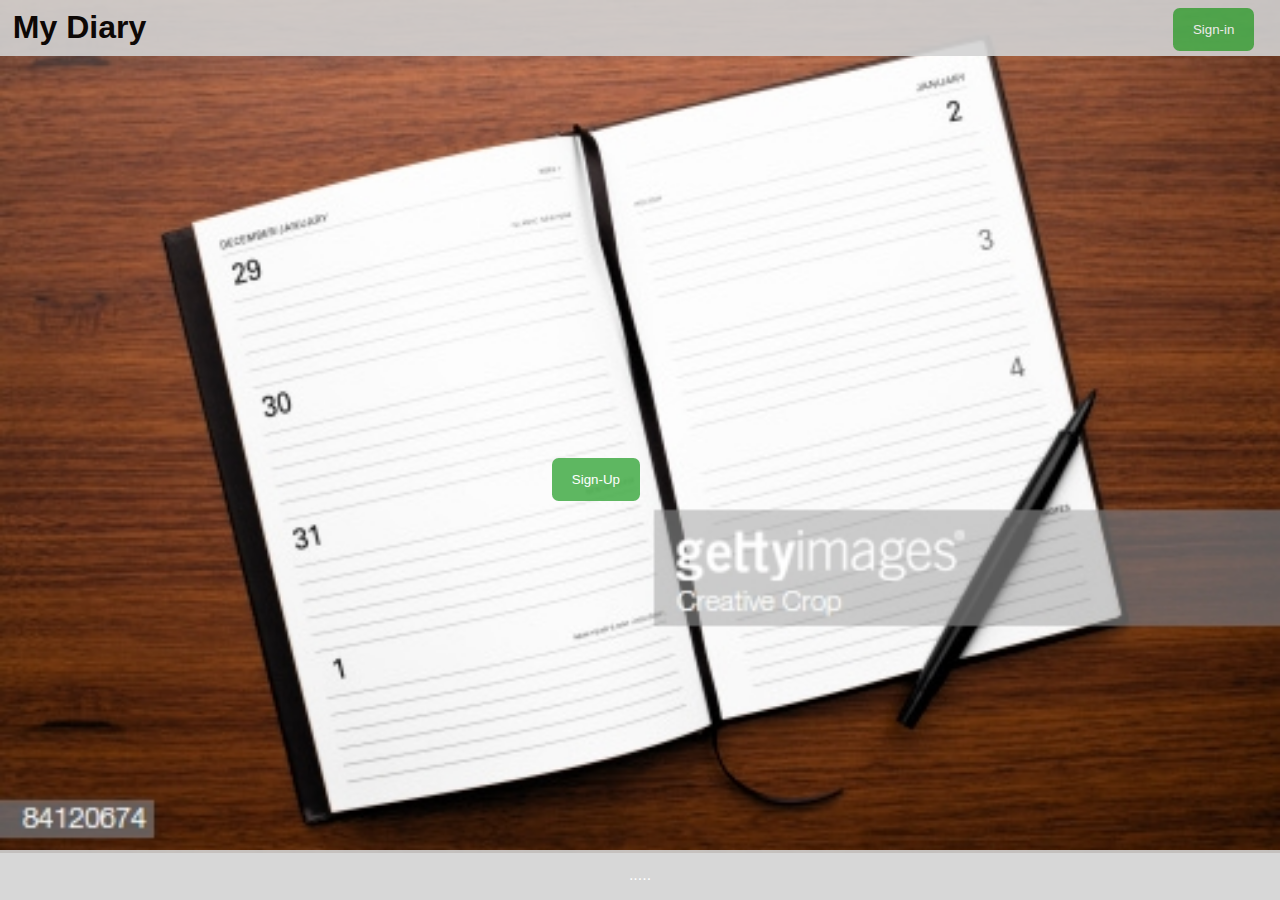
<file: index.html>
<!DOCTYPE html>
<html>

<head>
  <meta charset="utf-8">
  <meta name="viewport" content="width=device-width, initial-scale=1">
  <link rel="stylesheet" href="templates/index/style.css">
  <title>My Diary App</title>
</head>

<body class="image1">
  <main>
    <header>
      <h1>My Diary</h1>
    </header>
    <div id="sign-in" class="float">
      <button class="zoom-button" id="loginForm">Sign-in</button>
      <div id="id01" class="modal">
        <form class="modal-content animate curve-form zoom" action="/action_page.php">
          <div class="imgcontainer curve-form">
            <span id="cancelLogin" class="close" title="Close Modal">&times;</span>
          </div>

          <div class="container">
            <label for="uname">
              <b>Username</b>
            </label>
            <input type="text" placeholder="Enter Username" name="uname" required>

            <label for="psw">
              <b>Password</b>
            </label>
            <input type="password" placeholder="Enter Password" name="psw" required>

            <button id="login" class="form-button">Login</button>
          </div>
        </form>
      </div>
    </div>

    <div id="sign-up">
      <button class="zoom-button" id="registerForm">Sign-Up</button>
      <div id="id02" class="modal">
        <form class="modal-content animate curve-form" action="/action_page.php">
          <div class="imgcontainer">
            <span id="cancelRegister" class="close" title="Close Modal">&times;</span>
          </div>

          <div class="container">
            <label for="uname">
              <b>Username</b>
            </label>
            <input type="text" placeholder="Enter Username" name="uname" required>

            <label for="psw">
              <b>Password</b>
            </label>
            <input type="password" placeholder="Enter Password" name="psw" required>

            <label for="email">
              <b>Email</b>
            </label>
            <input type="password" placeholder="Enter Email" name="email" required>


            <button id="register" class="form-button">Register</button>

          </div>


        </form>
      </div>
    </div>
    <footer>
      <p>.....</p>
    </footer>
  </main>
  <script src="templates/index/javascript.js"></script>
</body>
</html>
</file>
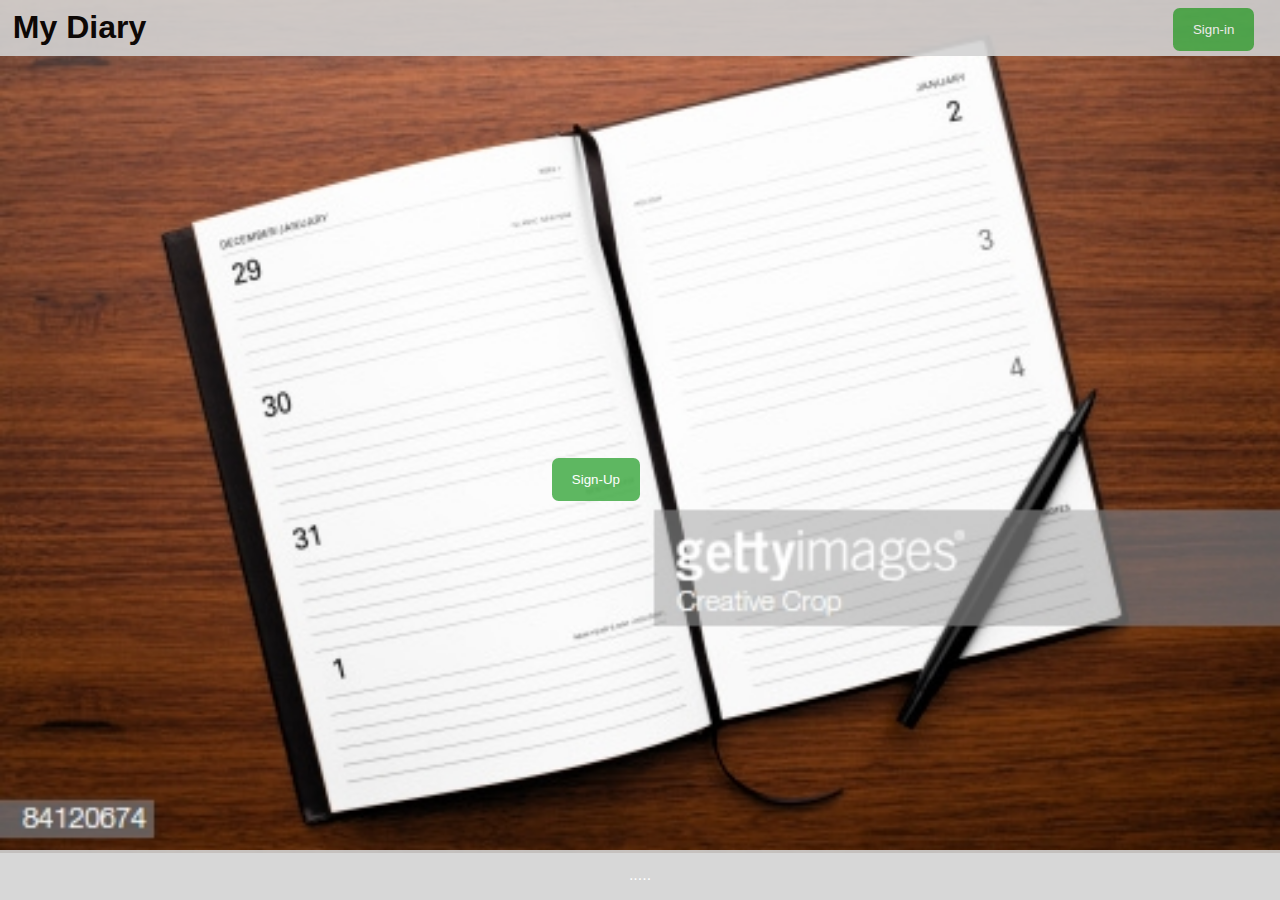
<file: index/index.html>
<!DOCTYPE html>
<html>

<head>
  <meta charset="utf-8">
  <meta name="viewport" content="width=device-width, initial-scale=1">
  <link rel="stylesheet" href="style.css">
  <title>My Diary App</title>
</head>

<body class="image1">
  <main>
    <header>
      <h1>My Diary</h1>
    </header>
    <div id="sign-in" class="float">
      <button class="zoom-button" id="loginForm">Sign-in</button>
      <div id="id01" class="modal">
        <form class="modal-content animate curve-form zoom" action="/action_page.php">
          <div class="imgcontainer curve-form">
            <span id="cancelLogin" class="close" title="Close Modal">&times;</span>
          </div>

          <div class="container">
            <label for="uname">
              <b>Username</b>
            </label>
            <input type="text" placeholder="Enter Username" name="uname" required>

            <label for="psw">
              <b>Password</b>
            </label>
            <input type="password" placeholder="Enter Password" name="psw" required>

            <button id="login" class="form-button">Login</button>
          </div>
        </form>
      </div>
    </div>

    <div id="sign-up">
      <button class="zoom-button" id="registerForm">Sign-Up</button>
      <div id="id02" class="modal">
        <form class="modal-content animate curve-form" action="/action_page.php">
          <div class="imgcontainer">
            <span id="cancelRegister" class="close" title="Close Modal">&times;</span>
          </div>

          <div class="container">
            <label for="uname">
              <b>Username</b>
            </label>
            <input type="text" placeholder="Enter Username" name="uname" required>

            <label for="psw">
              <b>Password</b>
            </label>
            <input type="password" placeholder="Enter Password" name="psw" required>

            <label for="email">
              <b>Email</b>
            </label>
            <input type="password" placeholder="Enter Email" name="email" required>


            <button id="register" class="form-button">Register</button>

          </div>


        </form>
      </div>
    </div>
    <footer>
      <p>.....</p>
    </footer>
  </main>
  <script src="javascript.js"></script>
</body>

</html>
</file>
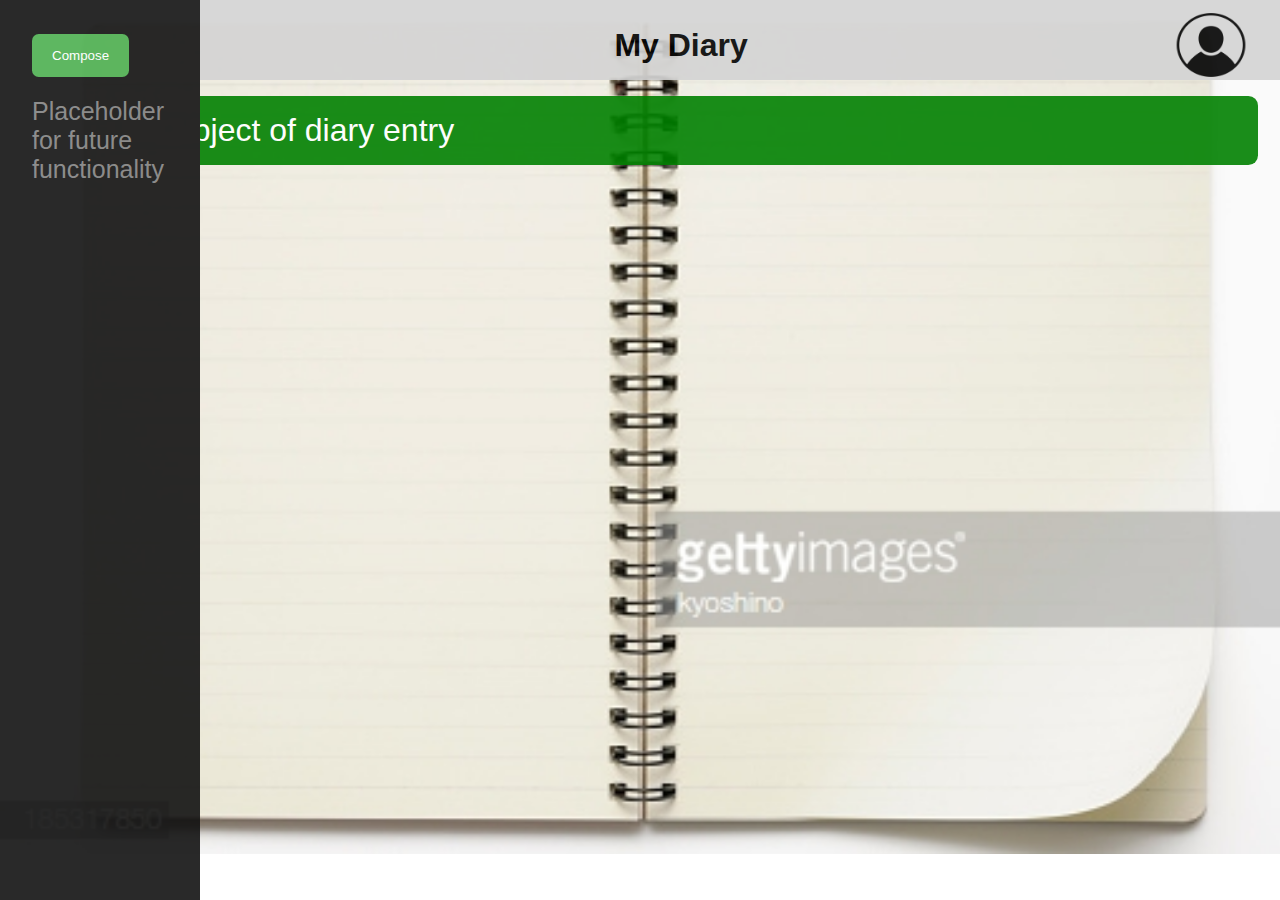
<file: dashboard/dashboard.html>
<!DOCTYPE html>
<html>

<head>
  <meta charset="utf-8">
  <meta name="viewport" content="width=device-width, initial-scale=1">
  <link rel="stylesheet" href="dashboard.css">
  <title>My Diary App</title>
</head>

<body class="image2">
  <main>
    <header>
      <h1>My Diary</h1>
    </header>

    <div id="profile">
      <div class="dropdown">
        <input type="image" src="profile-image.png" id="profileBtn" class=" profile-img" title="profile" />
        <div class="dropdown-content">
          <a href="/index/index.html">Sign-Out</a>
        </div>
      </div>
      <div id="id02" class="modal">
        <form class="modal-content animate curve-form zoom" action="/action_page.php">
          <div class="imgcontainer">
            <span id="profileCancel" class="close" title="Close Modal">&times;</span>
            <figure>
              <img src="profile-image.png" alt="Avatar" class="avatar">
              <figcaption>User Profile</figcaption>
            </figure>
          </div>

          <div class="container">
            <label for="uname">
              <b>Username</b>
            </label>
            <div name="uname" class="info">HHHHH</div>

            <label for="email">
              <b>Email</b>
            </label>
            <div name="email" class="info">EMAIL</div>

            <label for="no-of-entries">
              <b>No of Entries</b>
            </label>
            <div name="no-of-entries" class="info">Placeholder for number of entries</div>

            <button id="profileForm" class="form-button">Reminder Settings</button>

          </div>
        </form>
      </div>

    </div>


    <div id="nav">
      <div class="sidenav">
        <div class="sidenav-a">
          <button class="zoom-button" id="newEdit" style="width:auto;">Compose</button>
          <div id="id03" class="modal">
            <form class="modal-content animate curve-form zoom-nav" action="/action_page.php">
              <div class="imgcontainer">
                <span id="newEditCancel" class="close" title="Close Modal">&times;</span>
              </div>

              <div class="container">
                <label for="uname">
                  <b>Subject</b>
                </label>
                <input type="text" placeholder="Enter diary subject" name="uname" required>

                <label for="email">
                  <b>Content</b>
                </label>
                <textarea placeholder="Enter diary content" class="info" name="email" required></textarea>


                <button type="submit" class="form-button">Submit</button>
              </div>
            </form>
          </div>
        </div>
        <a class="sidenav-a" href="#">Placeholder for future functionality</a>
      </div>
    </div>
    <div id="entry-list">
      <div class="entrylist">
        <div class="entry-div" role="button" id="entryItem" >Subject of diary entry</div>
        <div id="id04" class="modal">
          <div class="modal-content animate curve-form">
            <div class="imgcontainer">
              <span id="entryItemCancel" class="close" title="Close Modal">&times;</span>
            </div>

            <div class="container">
              <label for="uname">
                <b>Subject</b>
              </label>
              <div name="uname" class="info">kdkkffkks</div>

              <label for="email">
                <b>Content</b>
              </label>
              <div class="contentarea info" name="email">ldlslfdkf</div>
              <button class="button" id="edit">Edit</button>

            </div>
          </div>
        </div>


      </div>
    </div>
  </main>
  <script src="dashboard.js"></script>
</body>

</html>
</file>
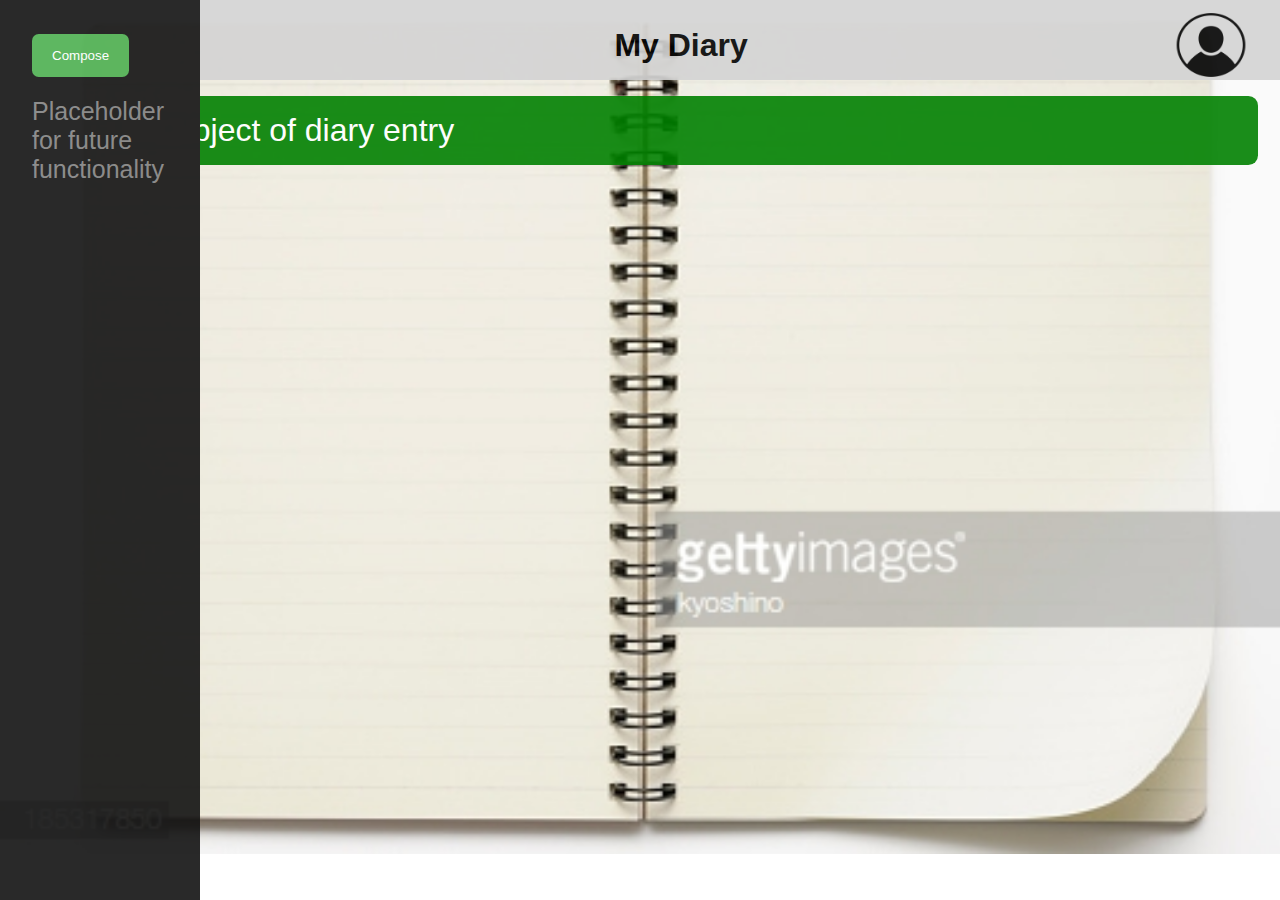
<file: templates/dashboard/dashboard.html>
<!DOCTYPE html>
<html>

<head>
  <meta charset="utf-8">
  <meta name="viewport" content="width=device-width, initial-scale=1">
  <link rel="stylesheet" href="dashboard.css">
  <title>My Diary App</title>
</head>

<body class="image2">
  <main>
    <header>
      <h1>My Diary</h1>
    </header>

    <div id="profile">
      <div class="dropdown">
        <input type="image" src="profile-image.png" id="profileBtn" class=" profile-img" title="profile" />
        <div class="dropdown-content">
          <a href="../../index.html">Sign-Out</a>
        </div>
      </div>
      <div id="id02" class="modal">
        <form class="modal-content animate curve-form zoom" action="/action_page.php">
          <div class="imgcontainer">
            <span id="profileCancel" class="close" title="Close Modal">&times;</span>
            <figure>
              <img src="profile-image.png" alt="Avatar" class="avatar">
              <figcaption>User Profile</figcaption>
            </figure>
          </div>

          <div class="container">
            <label for="uname">
              <b>Username</b>
            </label>
            <div name="uname" class="info">HHHHH</div>

            <label for="email">
              <b>Email</b>
            </label>
            <div name="email" class="info">EMAIL</div>

            <label for="no-of-entries">
              <b>No of Entries</b>
            </label>
            <div name="no-of-entries" class="info">Placeholder for number of entries</div>

            <button id="profileForm" class="form-button">Reminder Settings</button>

          </div>
        </form>
      </div>

    </div>


    <div id="nav">
      <div class="sidenav">
        <div class="sidenav-a">
          <button class="zoom-button" id="newEdit" style="width:auto;">Compose</button>
          <div id="id03" class="modal">
            <form class="modal-content animate curve-form zoom-nav" action="/action_page.php">
              <div class="imgcontainer">
                <span id="newEditCancel" class="close" title="Close Modal">&times;</span>
              </div>

              <div class="container">
                <label for="uname">
                  <b>Subject</b>
                </label>
                <input type="text" placeholder="Enter diary subject" name="uname" required>

                <label for="email">
                  <b>Content</b>
                </label>
                <textarea placeholder="Enter diary content" class="info" name="email" required></textarea>


                <button type="submit" class="form-button">Submit</button>
              </div>
            </form>
          </div>
        </div>
        <a class="sidenav-a" href="#">Placeholder for future functionality</a>
      </div>
    </div>
    <div id="entry-list">
      <div class="entrylist">
        <div class="entry-div" role="button" id="entryItem" >Subject of diary entry</div>
        <div id="id04" class="modal">
          <div class="modal-content animate curve-form">
            <div class="imgcontainer">
              <span id="entryItemCancel" class="close" title="Close Modal">&times;</span>
            </div>

            <div class="container">
              <label for="uname">
                <b>Subject</b>
              </label>
              <div name="uname" class="info">kdkkffkks</div>

              <label for="email">
                <b>Content</b>
              </label>
              <div class="contentarea info" name="email">ldlslfdkf</div>
              <button class="button" id="edit">Edit</button>

            </div>
          </div>
        </div>


      </div>
    </div>
  </main>
  <script src="dashboard.js"></script>
</body>
</html>
</file>
<file: templates/index/style.css>
header {
    background-color: lightgray;
    height: 3.5em;
}

header h1 {
    margin: 0;
}

h1 {
    position:absolute;
    left: 1%;
    top: 1%;
}

.curve-form {
    border-radius: 1em;
}

footer {
    position: fixed;
    left: 0;
    bottom: 0;
    width: 100%;
    background-color: lightgray;
    color: white;
    text-align: center;
}
html, body {
    margin: 0;
    padding: 0;
}

#sign-in {
    position: absolute;
    right: 2%;
    top: 0%
}


#sign-up {
    position:absolute;
    right: 50%;
    top: 50%;
}

body {font-family: Arial, Helvetica, sans-serif;}

.image1 {
    background-image: url(image1.jpg);
    background-size: cover;
    background-repeat: no-repeat;
    opacity: 0.9;
    width: 100%;
    height: auto;
}

.zoom-button .form-button {
    transition: transform .2s; /* Animation */
}

.zoom-button:hover {
    transform: scale(1.1);
}

.form-button:hover {
    transform: scale(1.02)
}

/* Full-width input fields */
#sign-in input[type=text], input[type=password] {
    width: 100%;
    padding: 12px 20px;
    margin: 8px 0;
    display: inline-block;
    border: 1px solid #ccc;
    box-sizing: border-box;
    border-radius: 0.5em;
    background-color: lightgray;
}

/* Set a style for all buttons */
#sign-in button {
    background-color: #4CAF50;
    color: white;
    padding: 14px 20px;
    margin: 8px 0;
    border: none;
    cursor: pointer;
    width: 100%;
    border-radius: 0.5em;
}

#sign-in button:hover {
    opacity: 0.8;
}

/* Extra styles for the cancel button */
#sign-in .cancelbtn {
    width: auto;
    padding: 10px 18px;
    background-color: #f44336;
}

/* Center the image and position the close button */
#sign-in .imgcontainer {
    text-align: center;
    margin: 24px 0 12px 0;
    position: relative;
}


#sign-in .container {
    padding: 16px;
    border-bottom-left-radius: 1em;
    border-bottom-right-radius: 1em
}

#sign-in span.psw {
    float: right;
    padding-top: 16px;
}

/* The Modal (background) */
#sign-in .modal {
    display: none; /* Hidden by default */
    position: fixed; /* Stay in place */
    z-index: 1; /* Sit on top */
    left: 0;
    top: 0;
    width: 100%; /* Full width */
    height: 100%; /* Full height */
    overflow: auto; /* Enable scroll if needed */
    background-color: rgb(0,0,0); /* Fallback color */
    background-color: rgba(0,0,0,0.4); /* Black w/ opacity */
    padding-top: 60px;
}

/* Modal Content/Box */
#sign-in .modal-content {
    background-color: #fefefe;
    margin: 5% auto 15% auto; /* 5% from the top, 15% from the bottom and centered */
    border: 1px solid #888;
    width: 30%; /* Could be more or less, depending on screen size */
}

/* The Close Button (x) */
#sign-in .close {
    position: absolute;
    right: 25px;
    top: 0;
    color: #000;
    font-size: 35px;
    font-weight: bold;
}

#sign-in .close:hover,
#sign-in .close:focus {
    color: red;
    cursor: pointer;
}

/* Add Zoom Animation */
.animate {
    -webkit-animation: animatezoom 0.6s;
    animation: animatezoom 0.6s
}

@-webkit-keyframes animatezoom {
    from {-webkit-transform: scale(0)} 
    to {-webkit-transform: scale(1)}
}
    
@keyframes animatezoom {
    from {transform: scale(0)} 
    to {transform: scale(1)}
}

/* Change styles for span and cancel button on extra small screens */
@media screen and (max-width: 300px) {
    span.psw {
       display: block;
       float: none;
    }
    .cancelbtn {
       width: 100%;
    }
}

#sign-up input[type=text], input[type=password] {
    width: 100%;
    padding: 12px 20px;
    margin: 8px 0;
    display: inline-block;
    border: none;
    box-sizing: border-box;
    background-color: lightgray;
    border-radius: 0.5em;
}

/* Set a style for all buttons */
#sign-up button {
    background-color: #4CAF50;
    color: white;
    padding: 14px 20px;
    margin: 8px 0;
    border: none;
    cursor: pointer;
    width: 100%;
    border-radius: 0.5em
}

#sign-up button:hover {
    opacity: 0.8;
}

/* Extra styles for the cancel button */
#sign-up .cancelbtn {
    width: auto;
    padding: 10px 18px;
    background-color: #f44336;
}

/* Center the image and position the close button */
#sign-up .imgcontainer {
    text-align: center;
    margin: 24px 0 12px 0;
    position: relative;
}


#sign-up .container {
    padding: 16px;
    border-bottom-left-radius: 1em;
    border-bottom-right-radius: 1em;
}

#sign-up span.psw {
    float: right;
    padding-top: 16px;
}

/* The Modal (background) */
#sign-up .modal {
    display: none; /* Hidden by default */
    position: fixed; /* Stay in place */
    z-index: 1; /* Sit on top */
    left: 0;
    top: 0;
    width: 100%; /* Full width */
    height: 100%; /* Full height */
    overflow: auto; /* Enable scroll if needed */
    background-color: rgb(0,0,0); /* Fallback color */
    background-color: rgba(0,0,0,0.4); /* Black w/ opacity */
    padding-top: 60px;
}

/* Modal Content/Box */
#sign-up .modal-content {
    background-color: #fefefe;
    margin: 5% auto 15% auto; /* 5% from the top, 15% from the bottom and centered */
    border: 1px solid #888;
    width: 30%; /* Could be more or less, depending on screen size */
}

/* The Close Button (x) */
#sign-up .close {
    position: absolute;
    right: 25px;
    top: 0;
    color: #000;
    font-size: 35px;
    font-weight: bold;
}

#sign-up .close:hover,
#sign-up .close:focus {
    color: red;
    cursor: pointer;
}
</file>
<file: index/style.css>
header {
    background-color: lightgray;
    height: 3.5em;
}

header h1 {
    margin: 0;
}

h1 {
    position:absolute;
    left: 1%;
    top: 1%;
}

.curve-form {
    border-radius: 1em;
}

footer {
    position: fixed;
    left: 0;
    bottom: 0;
    width: 100%;
    background-color: lightgray;
    color: white;
    text-align: center;
}
html, body {
    margin: 0;
    padding: 0;
}

#sign-in {
    position: absolute;
    right: 2%;
    top: 0%
}


#sign-up {
    position:absolute;
    right: 50%;
    top: 50%;
}

body {font-family: Arial, Helvetica, sans-serif;}

.image1 {
    background-image: url(image1.jpg);
    background-size: cover;
    background-repeat: no-repeat;
    opacity: 0.9;
    width: 100%;
    height: auto;
}

.zoom-button .form-button {
    transition: transform .2s; /* Animation */
}

.zoom-button:hover {
    transform: scale(1.1);
}

.form-button:hover {
    transform: scale(1.02)
}

/* Full-width input fields */
#sign-in input[type=text], input[type=password] {
    width: 100%;
    padding: 12px 20px;
    margin: 8px 0;
    display: inline-block;
    border: 1px solid #ccc;
    box-sizing: border-box;
    border-radius: 0.5em;
    background-color: lightgray;
}

/* Set a style for all buttons */
#sign-in button {
    background-color: #4CAF50;
    color: white;
    padding: 14px 20px;
    margin: 8px 0;
    border: none;
    cursor: pointer;
    width: 100%;
    border-radius: 0.5em;
}

#sign-in button:hover {
    opacity: 0.8;
}

/* Extra styles for the cancel button */
#sign-in .cancelbtn {
    width: auto;
    padding: 10px 18px;
    background-color: #f44336;
}

/* Center the image and position the close button */
#sign-in .imgcontainer {
    text-align: center;
    margin: 24px 0 12px 0;
    position: relative;
}


#sign-in .container {
    padding: 16px;
    border-bottom-left-radius: 1em;
    border-bottom-right-radius: 1em
}

#sign-in span.psw {
    float: right;
    padding-top: 16px;
}

/* The Modal (background) */
#sign-in .modal {
    display: none; /* Hidden by default */
    position: fixed; /* Stay in place */
    z-index: 1; /* Sit on top */
    left: 0;
    top: 0;
    width: 100%; /* Full width */
    height: 100%; /* Full height */
    overflow: auto; /* Enable scroll if needed */
    background-color: rgb(0,0,0); /* Fallback color */
    background-color: rgba(0,0,0,0.4); /* Black w/ opacity */
    padding-top: 60px;
}

/* Modal Content/Box */
#sign-in .modal-content {
    background-color: #fefefe;
    margin: 5% auto 15% auto; /* 5% from the top, 15% from the bottom and centered */
    border: 1px solid #888;
    width: 30%; /* Could be more or less, depending on screen size */
}

/* The Close Button (x) */
#sign-in .close {
    position: absolute;
    right: 25px;
    top: 0;
    color: #000;
    font-size: 35px;
    font-weight: bold;
}

#sign-in .close:hover,
#sign-in .close:focus {
    color: red;
    cursor: pointer;
}

/* Add Zoom Animation */
.animate {
    -webkit-animation: animatezoom 0.6s;
    animation: animatezoom 0.6s
}

@-webkit-keyframes animatezoom {
    from {-webkit-transform: scale(0)} 
    to {-webkit-transform: scale(1)}
}
    
@keyframes animatezoom {
    from {transform: scale(0)} 
    to {transform: scale(1)}
}

/* Change styles for span and cancel button on extra small screens */
@media screen and (max-width: 300px) {
    span.psw {
       display: block;
       float: none;
    }
    .cancelbtn {
       width: 100%;
    }
}

#sign-up input[type=text], input[type=password] {
    width: 100%;
    padding: 12px 20px;
    margin: 8px 0;
    display: inline-block;
    border: none;
    box-sizing: border-box;
    background-color: lightgray;
    border-radius: 0.5em;
}

/* Set a style for all buttons */
#sign-up button {
    background-color: #4CAF50;
    color: white;
    padding: 14px 20px;
    margin: 8px 0;
    border: none;
    cursor: pointer;
    width: 100%;
    border-radius: 0.5em
}

#sign-up button:hover {
    opacity: 0.8;
}

/* Extra styles for the cancel button */
#sign-up .cancelbtn {
    width: auto;
    padding: 10px 18px;
    background-color: #f44336;
}

/* Center the image and position the close button */
#sign-up .imgcontainer {
    text-align: center;
    margin: 24px 0 12px 0;
    position: relative;
}


#sign-up .container {
    padding: 16px;
    border-bottom-left-radius: 1em;
    border-bottom-right-radius: 1em;
}

#sign-up span.psw {
    float: right;
    padding-top: 16px;
}

/* The Modal (background) */
#sign-up .modal {
    display: none; /* Hidden by default */
    position: fixed; /* Stay in place */
    z-index: 1; /* Sit on top */
    left: 0;
    top: 0;
    width: 100%; /* Full width */
    height: 100%; /* Full height */
    overflow: auto; /* Enable scroll if needed */
    background-color: rgb(0,0,0); /* Fallback color */
    background-color: rgba(0,0,0,0.4); /* Black w/ opacity */
    padding-top: 60px;
}

/* Modal Content/Box */
#sign-up .modal-content {
    background-color: #fefefe;
    margin: 5% auto 15% auto; /* 5% from the top, 15% from the bottom and centered */
    border: 1px solid #888;
    width: 30%; /* Could be more or less, depending on screen size */
}

/* The Close Button (x) */
#sign-up .close {
    position: absolute;
    right: 25px;
    top: 0;
    color: #000;
    font-size: 35px;
    font-weight: bold;
}

#sign-up .close:hover,
#sign-up .close:focus {
    color: red;
    cursor: pointer;
}
</file>
<file: dashboard/dashboard.css>
/* 
start of header section with with profile form and signout link
*/
header {
    background-color: lightgray;
    height: 5em;
}

header h1 {
    margin: 0;
}

h1 {
    position:absolute;
    left: 48%;
    top: 3%;
}

html, body {
    margin: 0;
    padding: 0;
}

body {font-family: Arial, Helvetica, sans-serif;}

.zoom {
    transform-origin: top right;
}

.zoom-button .form-button {
    transition: transform .2s; /* Animation */
}

.zoom-button:hover {
    transform: scale(1.1);
}

.form-button:hover {
    transform: scale(1.02)
}

.image2 {
    background-image: url(image2.jpg);
    background-size: cover;
    background-repeat: no-repeat;
    opacity: 0.9;
    width: 100%;
    height: auto;
}

#profile .zoom {
    transform-origin: top right;
}

#profile {
    position: absolute;
    right: 2%;
    top: 0%
}

.profile-img {
    width: 6.5em;
    height: 6em;
    transition: transform .2s;
}

.profile-img:hover {
    transform: scale(1.1);
}

.dropdown-content:before {
    content:"";
    position: absolute;
    right: 31px;
    top: -10px;
    width: 0;
    height: 0;
    border-style: solid;
    border-width: 0 10px 10px 10px;
    border-color: transparent transparent #f9f9f9 transparent;
    z-index: 1;
    margin-bottom: 3em;
}

.dropbtn {
    background-color: #4CAF50;
    color: white;
    padding: 16px;
    font-size: 16px;
    border: none;
    cursor: pointer;
}

.dropdown {
    position: relative;
    display: inline-block;
}

.dropdown-content {
    visibility: hidden;
    opacity: 0;
    transition: visibility 0s, opacity 0.5s linear;
    position: absolute;
    right: 0;
    background-color: #f9f9f9;
    min-width: 160px;
    box-shadow: 0px 8px 16px 0px rgba(0,0,0,0.2);
    z-index: 1;
}

.dropdown-content a {
    color: black;
    padding: 12px 16px;
    text-decoration: none;
    display: block;
    margin-left: 2em;
}


.dropdown:hover .dropdown-content {
    visibility: visible;
    opacity: 1;
}


#profile {
    position: absolute;
    right: 2%;
    top: 0.5%;
}

.info {
    width: 100%;
    padding: 12px 20px;
    margin: 8px 0;
    display: inline-block;
    border: 1px solid #ccc;
    box-sizing: border-box;
    border-radius: 0.5em;
    background-color: lightgray;
}


/* Full-width input fields */
#profile input[type=text], input[type=password] {
    width: 100%;
    padding: 12px 20px;
    margin: 8px 0;
    display: inline-block;
    border: 1px solid #ccc;
    box-sizing: border-box;
    border-radius: 0.5em;
    background-color: lightgray;
}

/* Set a style for all buttons */
#profile button {
    background-color: #4CAF50;
    color: white;
    padding: 14px 20px;
    margin: 8px 0;
    border: none;
    cursor: pointer;
    width: 100%;
    border-radius: 0.5em;
}

#profile button:hover {
    opacity: 0.8;
}

/* Extra styles for the cancel button */
#profile .cancelbtn {
    width: auto;
    padding: 10px 18px;
    background-color: #f44336;
}

/* Center the image and position the close button */
#profile .imgcontainer {
    text-align: center;
    margin: 24px 0 12px 0;
    position: relative;
}

#profile img.avatar {
    width: 40%;
    border-radius: 50%;
}

#profile .container {
    padding: 16px;
    border-bottom-left-radius: 1em;
    border-bottom-right-radius: 1em
}

#profile span.psw {
    float: right;
    padding-top: 16px;
}

/* The Modal (background) */
#profile .modal {
    display: none; /* Hidden by default */
    position: fixed; /* Stay in place */
    z-index: 1; /* Sit on top */
    left: 0;
    top: 0;
    width: 100%; /* Full width */
    height: 100%; /* Full height */
    overflow: auto; /* Enable scroll if needed */
    background-color: rgb(0,0,0); /* Fallback color */
    background-color: rgba(0,0,0,0.4); /* Black w/ opacity */
    padding-top: 60px;
}

/* Modal Content/Box */
#profile .modal-content {
    background-color: #fefefe;
    margin: 5% auto 15% auto; /* 5% from the top, 15% from the bottom and centered */
    border: 1px solid #888;
    width: 30%; /* Could be more or less, depending on screen size */
    border-radius: 0.5em;
}

/* The Close Button (x) */
#profile .close {
    position: absolute;
    right: 25px;
    top: 0;
    color: #000;
    font-size: 35px;
    font-weight: bold;
}

#profile .close:hover,
#profile .close:focus {
    color: red;
    cursor: pointer;
}

/* Add Zoom Animation */
.animate {
    -webkit-animation: animatezoom 0.6s;
    animation: animatezoom 0.6s
}

@-webkit-keyframes animatezoom {
    from {-webkit-transform: scale(0)} 
    to {-webkit-transform: scale(1)}
}
    
@keyframes animatezoom {
    from {transform: scale(0)} 
    to {transform: scale(1)}
}

/* Change styles for span and cancel button on extra small screens */
@media screen and (max-width: 300px) {
    span.psw {
       display: block;
       float: none;
    }
    .cancelbtn {
       width: 100%;
    }
}
/*
End of header section
*/


/*
Start of side nav bar
*/

.zoom-nav {
    transform-origin: top left;
}
.sidenav {
    height: 100%;
    width: 200px;
    position: fixed;
    z-index: 1;
    top: 0;
    left: 0;
    background-color: #111;
    overflow-x: hidden;
    padding-top: 20px;
}

.sidenav-a {
    padding: 6px 6px 6px 32px;
    text-decoration: none;
    font-size: 25px;
    color: #818181;
    display: block;
}



.main {
    margin-left: 200px; /* Same as the width of the sidenav */
}

@media screen and (max-height: 450px) {
  .sidenav {padding-top: 15px;}
  .sidenav a {font-size: 18px;}
}


#nav input[type=text], input[type=password] {
    width: 100%;
    padding: 12px 20px;
    margin: 8px 0;
    display: inline-block;
    border: 1px solid #ccc;
    box-sizing: border-box;
    border-radius: 0.5em;
    background-color: lightgray;
}

/* Set a style for all buttons */
#nav button {
    background-color: #4CAF50;
    color: white;
    padding: 14px 20px;
    margin: 8px 0;
    border: none;
    cursor: pointer;
    width: 100%;
    border-radius: 0.5em;
}

#nav button:hover {
    opacity: 0.8;
}

/* Extra styles for the cancel button */
#nav .cancelbtn {
    width: auto;
    padding: 10px 18px;
    background-color: #f44336;
}

/* Center the image and position the close button */
#nav .imgcontainer {
    text-align: center;
    margin: 24px 0 12px 0;
    position: relative;
}

#nav img.avatar {
    width: 40%;
    border-radius: 50%;
}

#nav .container {
    padding: 16px;
}

#nav span.psw {
    float: right;
    padding-top: 16px;
}

/* The Modal (background) */
#nav .modal {
    display: none; /* Hidden by default */
    position: fixed; /* Stay in place */
    z-index: 2; /* Sit on top */
    left: 0;
    top: 0;
    width: 100%; /* Full width */
    height: 100%; /* Full height */
    overflow: auto; /* Enable scroll if needed */
    background-color: rgb(0,0,0); /* Fallback color */
    background-color: rgba(0,0,0,0.4); /* Black w/ opacity */
    padding-top: 60px;
}

/* Modal Content/Box */
#nav .modal-content {
    background-color: #fefefe;
    margin: 5% auto 15% auto; /* 5% from the top, 15% from the bottom and centered */
    border: 1px solid #888;
    width: 30%; /* Could be more or less, depending on screen size */
    border-radius: 0.5em;
}

/* The Close Button (x) */
#nav .close {
    position: absolute;
    right: 25px;
    top: 0;
    color: #000;
    font-size: 35px;
    font-weight: bold;
}

#nav .close:hover,
#nav .close:focus {
    color: red;
    cursor: pointer;
}

textarea {
    width: 100%;
    height: 150px;
    padding: 12px 20px;
    box-sizing: border-box;
    border: 2px solid #ccc;
    border-radius: 4px;
    background-color: #f8f8f8;
    font-size: 16px;
    resize: none;
}

/*
end of side nav bar and start of list of entries

*/

#entry-list {
    position: absolute;
    right: 0%;
}

.entrylist {
    max-height: 36em;
    max-width: 72em;
    overflow-y: auto;
    width: auto;
}

.contentarea {
    width: 100%;
    height: 150px;
    padding: 12px 20px;
    box-sizing: border-box;
    border: 2px solid #ccc;
    border-radius: 0.5em;
    background-color: lightgray;
    font-size: 16px;
    resize: none;
}

#entry-list input[type=text], input[type=password] {
    width: 100%;
    padding: 12px 20px;
    margin: 8px 0;
    display: inline-block;
    border: 1px solid #ccc;
    box-sizing: border-box;
    border-radius: 0.5em;
    background-color: lightgray;
}

/* Set a style for all buttons */
#entry-list .button {
    background-color: #4CAF50;
    color: white;
    padding: 14px 20px;
    margin: 8px 0;
    border: none;
    cursor: pointer;
    width: 100%;
    border-radius: 0.5em;
}

#entry-list .entry {
    background-color: #4CAF50;
    color: white;
    padding: 14px 38em;
    margin: 8px 0;
    border: none;
    cursor: pointer;
    width: 100%;
    border-radius: 0.5em;
}
#entry-list button:hover {
    opacity: 0.8;
}

/* Extra styles for the cancel button */
#entry-list .cancelbtn {
    width: auto;
    padding: 10px 18px;
    background-color: #f44336;
}

/* Center the image and position the close button */
#entry-list .imgcontainer {
    text-align: center;
    margin: 24px 0 12px 0;
    position: relative;
}

#entry-list img.avatar {
    width: 40%;
    border-radius: 50%;
}

#entry-list .container {
    padding: 16px;
    border-bottom-left-radius: 1em;
    border-bottom-right-radius: 1em
}

#entry-list span.psw {
    float: right;
    padding-top: 16px;
}

/* The Modal (background) */
#entry-list .modal {
    display: none; /* Hidden by default */
    position: fixed; /* Stay in place */
    z-index: 1; /* Sit on top */
    left: 0;
    top: 0;
    width: 100%; /* Full width */
    height: 100%; /* Full height */
    overflow: auto; /* Enable scroll if needed */
    background-color: rgb(0,0,0); /* Fallback color */
    background-color: rgba(0,0,0,0.4); /* Black w/ opacity */
    padding-top: 60px;
}

/* Modal Content/Box */
#entry-list .modal-content {
    background-color: #fefefe;
    margin: 5% auto 15% auto; /* 5% from the top, 15% from the bottom and centered */
    border: 1px solid #888;
    width: 30%; /* Could be more or less, depending on screen size */
    border-radius: 0.5em;
}

/* The Close Button (x) */
#entry-list .close {
    position: absolute;
    right: 25px;
    top: 0;
    color: #000;
    font-size: 35px;
    font-weight: bold;
}

#entry-list .close:hover,
#entry-list .close:focus {
    color: red;
    cursor: pointer;
}



.entry-div {
    background-color: green;
    cursor: pointer;
    padding: 0.5em 0.5em 0.5em 0.5em;
    border-radius: 0.3em;
    margin:0.5em 0.7em 0.5em 0em;
    width: 34em;
    font-size: 2em;
    color: white;
}

.entry-div:hover {
    opacity: 0.8;
}

/*  */
.button {
  background-color: #4CAF50;
    color: white;
    padding: 14px 20px;
    margin: 10em 0;
    border: none;
    cursor: pointer;
    width: 100%;
    border-radius: 0.5em;
}
</file>
<file: templates/dashboard/dashboard.css>
/* 
start of header section with with profile form and signout link
*/
header {
    background-color: lightgray;
    height: 5em;
}

header h1 {
    margin: 0;
}

h1 {
    position:absolute;
    left: 48%;
    top: 3%;
}

html, body {
    margin: 0;
    padding: 0;
}

body {font-family: Arial, Helvetica, sans-serif;}

.zoom {
    transform-origin: top right;
}

.zoom-button .form-button {
    transition: transform .2s; /* Animation */
}

.zoom-button:hover {
    transform: scale(1.1);
}

.form-button:hover {
    transform: scale(1.02)
}

.image2 {
    background-image: url(image2.jpg);
    background-size: cover;
    background-repeat: no-repeat;
    opacity: 0.9;
    width: 100%;
    height: auto;
}

#profile .zoom {
    transform-origin: top right;
}

#profile {
    position: absolute;
    right: 2%;
    top: 0%
}

.profile-img {
    width: 6.5em;
    height: 6em;
    transition: transform .2s;
}

.profile-img:hover {
    transform: scale(1.1);
}

.dropdown-content:before {
    content:"";
    position: absolute;
    right: 31px;
    top: -10px;
    width: 0;
    height: 0;
    border-style: solid;
    border-width: 0 10px 10px 10px;
    border-color: transparent transparent #f9f9f9 transparent;
    z-index: 1;
    margin-bottom: 3em;
}

.dropbtn {
    background-color: #4CAF50;
    color: white;
    padding: 16px;
    font-size: 16px;
    border: none;
    cursor: pointer;
}

.dropdown {
    position: relative;
    display: inline-block;
}

.dropdown-content {
    visibility: hidden;
    opacity: 0;
    transition: visibility 0s, opacity 0.5s linear;
    position: absolute;
    right: 0;
    background-color: #f9f9f9;
    min-width: 160px;
    box-shadow: 0px 8px 16px 0px rgba(0,0,0,0.2);
    z-index: 1;
}

.dropdown-content a {
    color: black;
    padding: 12px 16px;
    text-decoration: none;
    display: block;
    margin-left: 2em;
}


.dropdown:hover .dropdown-content {
    visibility: visible;
    opacity: 1;
}


#profile {
    position: absolute;
    right: 2%;
    top: 0.5%;
}

.info {
    width: 100%;
    padding: 12px 20px;
    margin: 8px 0;
    display: inline-block;
    border: 1px solid #ccc;
    box-sizing: border-box;
    border-radius: 0.5em;
    background-color: lightgray;
}


/* Full-width input fields */
#profile input[type=text], input[type=password] {
    width: 100%;
    padding: 12px 20px;
    margin: 8px 0;
    display: inline-block;
    border: 1px solid #ccc;
    box-sizing: border-box;
    border-radius: 0.5em;
    background-color: lightgray;
}

/* Set a style for all buttons */
#profile button {
    background-color: #4CAF50;
    color: white;
    padding: 14px 20px;
    margin: 8px 0;
    border: none;
    cursor: pointer;
    width: 100%;
    border-radius: 0.5em;
}

#profile button:hover {
    opacity: 0.8;
}

/* Extra styles for the cancel button */
#profile .cancelbtn {
    width: auto;
    padding: 10px 18px;
    background-color: #f44336;
}

/* Center the image and position the close button */
#profile .imgcontainer {
    text-align: center;
    margin: 24px 0 12px 0;
    position: relative;
}

#profile img.avatar {
    width: 40%;
    border-radius: 50%;
}

#profile .container {
    padding: 16px;
    border-bottom-left-radius: 1em;
    border-bottom-right-radius: 1em
}

#profile span.psw {
    float: right;
    padding-top: 16px;
}

/* The Modal (background) */
#profile .modal {
    display: none; /* Hidden by default */
    position: fixed; /* Stay in place */
    z-index: 1; /* Sit on top */
    left: 0;
    top: 0;
    width: 100%; /* Full width */
    height: 100%; /* Full height */
    overflow: auto; /* Enable scroll if needed */
    background-color: rgb(0,0,0); /* Fallback color */
    background-color: rgba(0,0,0,0.4); /* Black w/ opacity */
    padding-top: 60px;
}

/* Modal Content/Box */
#profile .modal-content {
    background-color: #fefefe;
    margin: 5% auto 15% auto; /* 5% from the top, 15% from the bottom and centered */
    border: 1px solid #888;
    width: 30%; /* Could be more or less, depending on screen size */
    border-radius: 0.5em;
}

/* The Close Button (x) */
#profile .close {
    position: absolute;
    right: 25px;
    top: 0;
    color: #000;
    font-size: 35px;
    font-weight: bold;
}

#profile .close:hover,
#profile .close:focus {
    color: red;
    cursor: pointer;
}

/* Add Zoom Animation */
.animate {
    -webkit-animation: animatezoom 0.6s;
    animation: animatezoom 0.6s
}

@-webkit-keyframes animatezoom {
    from {-webkit-transform: scale(0)} 
    to {-webkit-transform: scale(1)}
}
    
@keyframes animatezoom {
    from {transform: scale(0)} 
    to {transform: scale(1)}
}

/* Change styles for span and cancel button on extra small screens */
@media screen and (max-width: 300px) {
    span.psw {
       display: block;
       float: none;
    }
    .cancelbtn {
       width: 100%;
    }
}
/*
End of header section
*/


/*
Start of side nav bar
*/

.zoom-nav {
    transform-origin: top left;
}
.sidenav {
    height: 100%;
    width: 200px;
    position: fixed;
    z-index: 1;
    top: 0;
    left: 0;
    background-color: #111;
    overflow-x: hidden;
    padding-top: 20px;
}

.sidenav-a {
    padding: 6px 6px 6px 32px;
    text-decoration: none;
    font-size: 25px;
    color: #818181;
    display: block;
}



.main {
    margin-left: 200px; /* Same as the width of the sidenav */
}

@media screen and (max-height: 450px) {
  .sidenav {padding-top: 15px;}
  .sidenav a {font-size: 18px;}
}


#nav input[type=text], input[type=password] {
    width: 100%;
    padding: 12px 20px;
    margin: 8px 0;
    display: inline-block;
    border: 1px solid #ccc;
    box-sizing: border-box;
    border-radius: 0.5em;
    background-color: lightgray;
}

/* Set a style for all buttons */
#nav button {
    background-color: #4CAF50;
    color: white;
    padding: 14px 20px;
    margin: 8px 0;
    border: none;
    cursor: pointer;
    width: 100%;
    border-radius: 0.5em;
}

#nav button:hover {
    opacity: 0.8;
}

/* Extra styles for the cancel button */
#nav .cancelbtn {
    width: auto;
    padding: 10px 18px;
    background-color: #f44336;
}

/* Center the image and position the close button */
#nav .imgcontainer {
    text-align: center;
    margin: 24px 0 12px 0;
    position: relative;
}

#nav img.avatar {
    width: 40%;
    border-radius: 50%;
}

#nav .container {
    padding: 16px;
}

#nav span.psw {
    float: right;
    padding-top: 16px;
}

/* The Modal (background) */
#nav .modal {
    display: none; /* Hidden by default */
    position: fixed; /* Stay in place */
    z-index: 2; /* Sit on top */
    left: 0;
    top: 0;
    width: 100%; /* Full width */
    height: 100%; /* Full height */
    overflow: auto; /* Enable scroll if needed */
    background-color: rgb(0,0,0); /* Fallback color */
    background-color: rgba(0,0,0,0.4); /* Black w/ opacity */
    padding-top: 60px;
}

/* Modal Content/Box */
#nav .modal-content {
    background-color: #fefefe;
    margin: 5% auto 15% auto; /* 5% from the top, 15% from the bottom and centered */
    border: 1px solid #888;
    width: 30%; /* Could be more or less, depending on screen size */
    border-radius: 0.5em;
}

/* The Close Button (x) */
#nav .close {
    position: absolute;
    right: 25px;
    top: 0;
    color: #000;
    font-size: 35px;
    font-weight: bold;
}

#nav .close:hover,
#nav .close:focus {
    color: red;
    cursor: pointer;
}

textarea {
    width: 100%;
    height: 150px;
    padding: 12px 20px;
    box-sizing: border-box;
    border: 2px solid #ccc;
    border-radius: 4px;
    background-color: #f8f8f8;
    font-size: 16px;
    resize: none;
}

/*
end of side nav bar and start of list of entries

*/

#entry-list {
    position: absolute;
    right: 0%;
}

.entrylist {
    max-height: 36em;
    max-width: 72em;
    overflow-y: auto;
    width: auto;
}

.contentarea {
    width: 100%;
    height: 150px;
    padding: 12px 20px;
    box-sizing: border-box;
    border: 2px solid #ccc;
    border-radius: 0.5em;
    background-color: lightgray;
    font-size: 16px;
    resize: none;
}

#entry-list input[type=text], input[type=password] {
    width: 100%;
    padding: 12px 20px;
    margin: 8px 0;
    display: inline-block;
    border: 1px solid #ccc;
    box-sizing: border-box;
    border-radius: 0.5em;
    background-color: lightgray;
}

/* Set a style for all buttons */
#entry-list .button {
    background-color: #4CAF50;
    color: white;
    padding: 14px 20px;
    margin: 8px 0;
    border: none;
    cursor: pointer;
    width: 100%;
    border-radius: 0.5em;
}

#entry-list .entry {
    background-color: #4CAF50;
    color: white;
    padding: 14px 38em;
    margin: 8px 0;
    border: none;
    cursor: pointer;
    width: 100%;
    border-radius: 0.5em;
}
#entry-list button:hover {
    opacity: 0.8;
}

/* Extra styles for the cancel button */
#entry-list .cancelbtn {
    width: auto;
    padding: 10px 18px;
    background-color: #f44336;
}

/* Center the image and position the close button */
#entry-list .imgcontainer {
    text-align: center;
    margin: 24px 0 12px 0;
    position: relative;
}

#entry-list img.avatar {
    width: 40%;
    border-radius: 50%;
}

#entry-list .container {
    padding: 16px;
    border-bottom-left-radius: 1em;
    border-bottom-right-radius: 1em
}

#entry-list span.psw {
    float: right;
    padding-top: 16px;
}

/* The Modal (background) */
#entry-list .modal {
    display: none; /* Hidden by default */
    position: fixed; /* Stay in place */
    z-index: 1; /* Sit on top */
    left: 0;
    top: 0;
    width: 100%; /* Full width */
    height: 100%; /* Full height */
    overflow: auto; /* Enable scroll if needed */
    background-color: rgb(0,0,0); /* Fallback color */
    background-color: rgba(0,0,0,0.4); /* Black w/ opacity */
    padding-top: 60px;
}

/* Modal Content/Box */
#entry-list .modal-content {
    background-color: #fefefe;
    margin: 5% auto 15% auto; /* 5% from the top, 15% from the bottom and centered */
    border: 1px solid #888;
    width: 30%; /* Could be more or less, depending on screen size */
    border-radius: 0.5em;
}

/* The Close Button (x) */
#entry-list .close {
    position: absolute;
    right: 25px;
    top: 0;
    color: #000;
    font-size: 35px;
    font-weight: bold;
}

#entry-list .close:hover,
#entry-list .close:focus {
    color: red;
    cursor: pointer;
}



.entry-div {
    background-color: green;
    cursor: pointer;
    padding: 0.5em 0.5em 0.5em 0.5em;
    border-radius: 0.3em;
    margin:0.5em 0.7em 0.5em 0em;
    width: 34em;
    font-size: 2em;
    color: white;
}

.entry-div:hover {
    opacity: 0.8;
}

/*  */
.button {
  background-color: #4CAF50;
    color: white;
    padding: 14px 20px;
    margin: 10em 0;
    border: none;
    cursor: pointer;
    width: 100%;
    border-radius: 0.5em;
}
</file>
